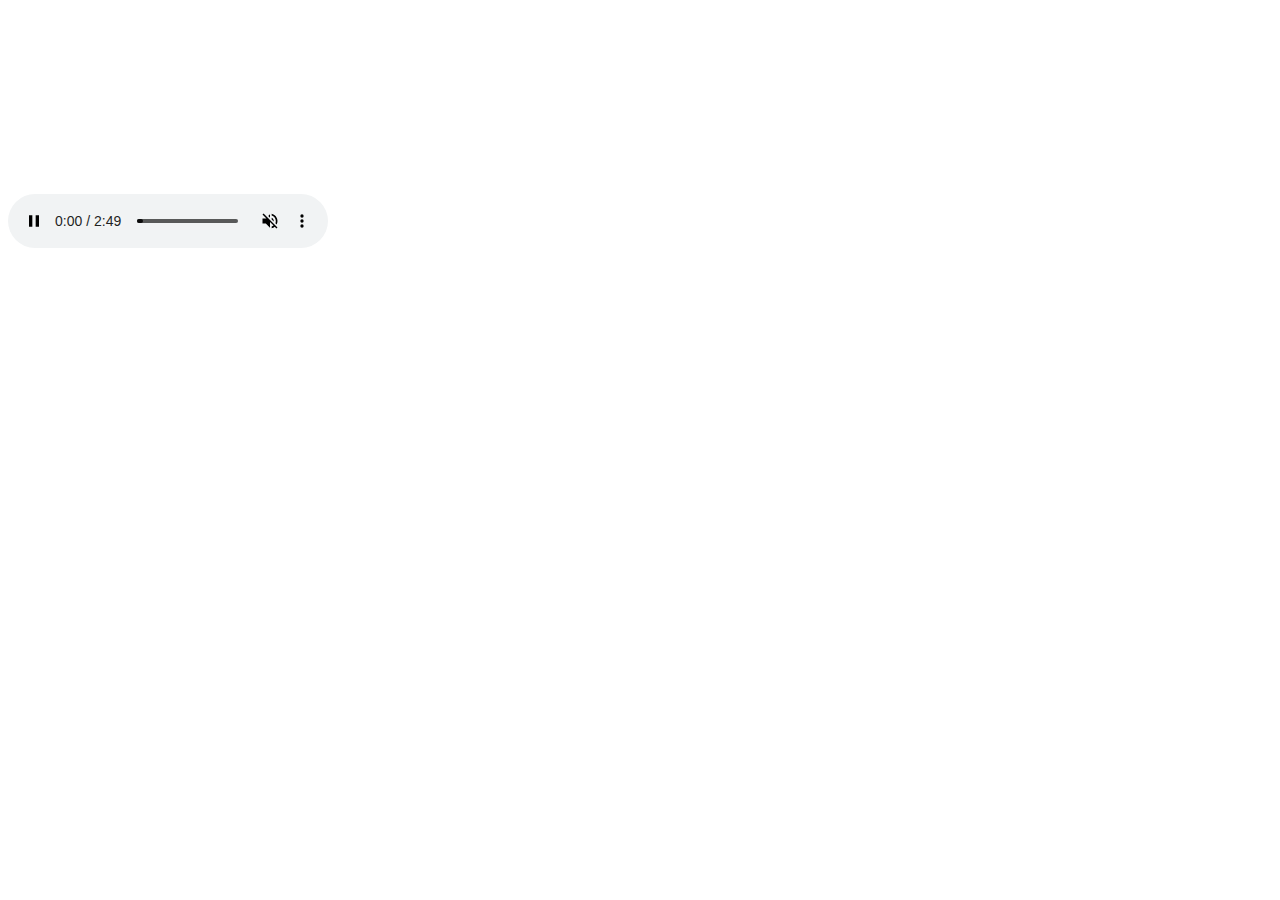
<file: Puzzle Game/audio.html>
<html>
	<head></head>
	<body>
 <!-- <audio   id="audio" src="audio/Maid with the Flaxen Hair.mp3" playsinline autoplay  loop> </audio> -->
 <video width="320" height="240" controls autoplay muted id="videoId">
  <source src="audio/Maid with the Flaxen Hair.mp3" type="video/mp4">
  Your browser does not support the video tag.
</video>


<script type="text/javascript">
function toggleMute() {

  var video=document.getElementById("videoId");

  if(video.muted){
    video.muted = false;
     video.play()
  } else {
    debugger;
    video.muted = true;
    video.play()
  }

}

  setTimeout(toggleMute,1000);
</script>
	</body>
</html>
</file>
